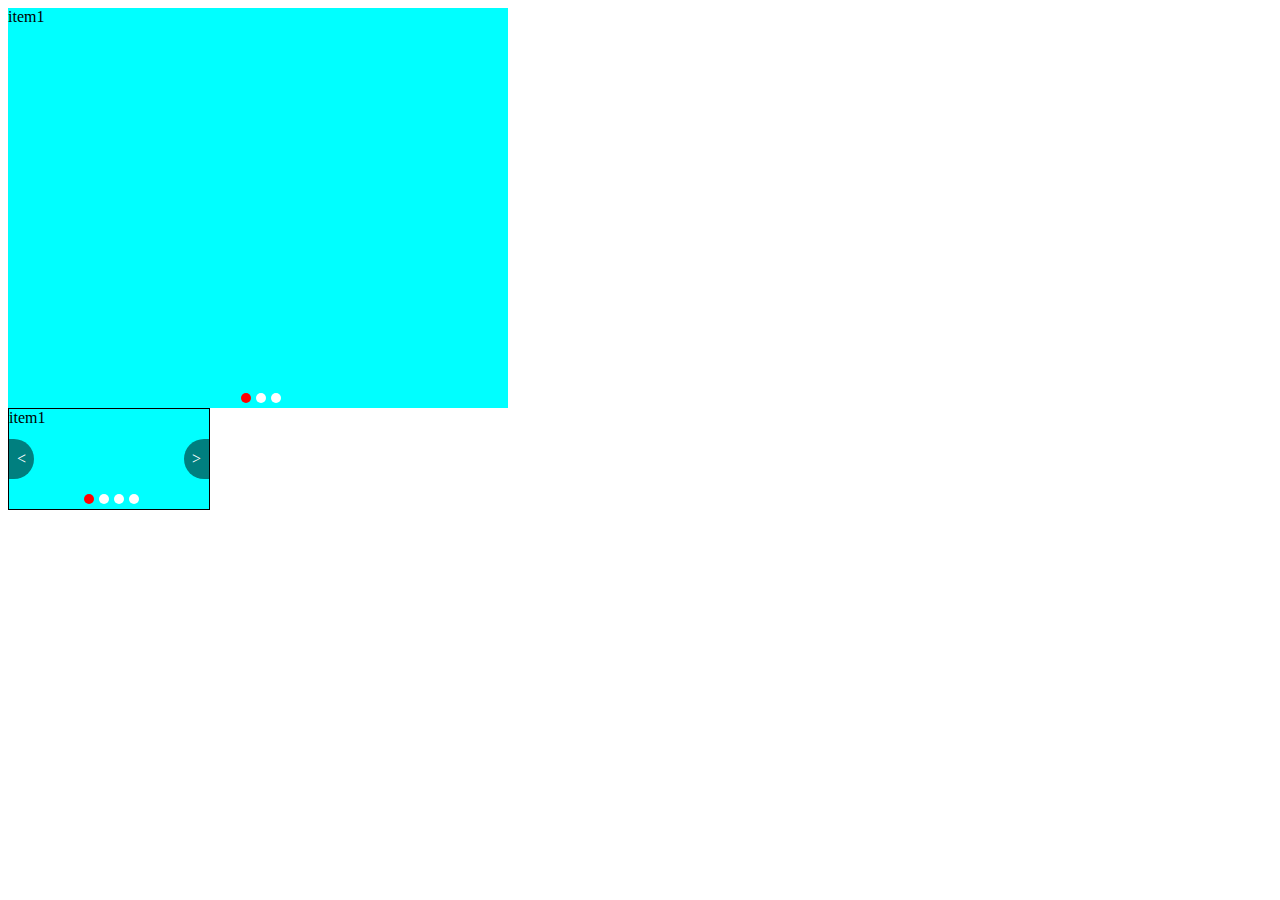
<file: swiper/index.html>
<!DOCTYPE html>
<html lang="en">
<head>
    <meta charset="UTF-8">
    <meta name="viewport" content="width=device-width, initial-scale=1.0">
    <title>轮播图</title>
    <link rel="stylesheet" href="./index.css">
    <style>
        .item{
            width: 100%;
            height: 100%;
        }
        .item1 {
            background-color: aqua;
        }
        .item2 {
            background-color: salmon;
        }
        .item3 {
            background-color: seagreen;
        }

        .item4 {
            background-color: seashell;
        }
        .demo {
            width: 200px;
            height: 100px;
            border: 1px solid #000;
        }
    </style>
</head>
<body>
    <!-- 
        封装： 高内聚低耦合
        把相同的部分拿到封装的方法当中  不同的地方拿出来作为参数传递
        1. 轮播图的内容不同（可能是图片可能是多张图片可能是dom元素）  统一处理成dom元素列表   list
        2. 轮播图的大小  width  height
        3. 动画效果不同   type : fade / animate
        4. 是否显示左右按钮   showChangeBtn
        5. 动画自动轮播时间   autoTime
        6. 是否显示小圆点    showSpotBtn
        7. 是否自动轮播      isAuto 
     -->
     <div class="wrapper">
        <div class="img-list">
            <div class="item item1">item1</div>
            <div class="item item2">item2</div>
            <div class="item item3">item3</div>
        </div>
     </div>
     <div class="demo">
         <div class="list">
             <div class="item item1">item1</div>
             <div class="item item2">item2</div>
             <div class="item item3">item3</div>
             <div class="item item4">item4</div>
         </div>
     </div>
     <script src="../js/jquery-3.3.1.js"></script>
     <script src="./index.js"></script>
     <script>
         $('.wrapper').swiper({
            list: $('.img-list > .item'),
            width: 500,
            height: 400,
            type: 'fade',
            showChangeBtn: false,
            autoTime: 3000,
            showSpotBtn: true,
            isAuto: true,
         })
         $('.demo').swiper({
            width: 200,
            height: 100,
            list: $('.list>.item'),
            type: 'animate'
         })
     </script>
</body>
</html>
</file>
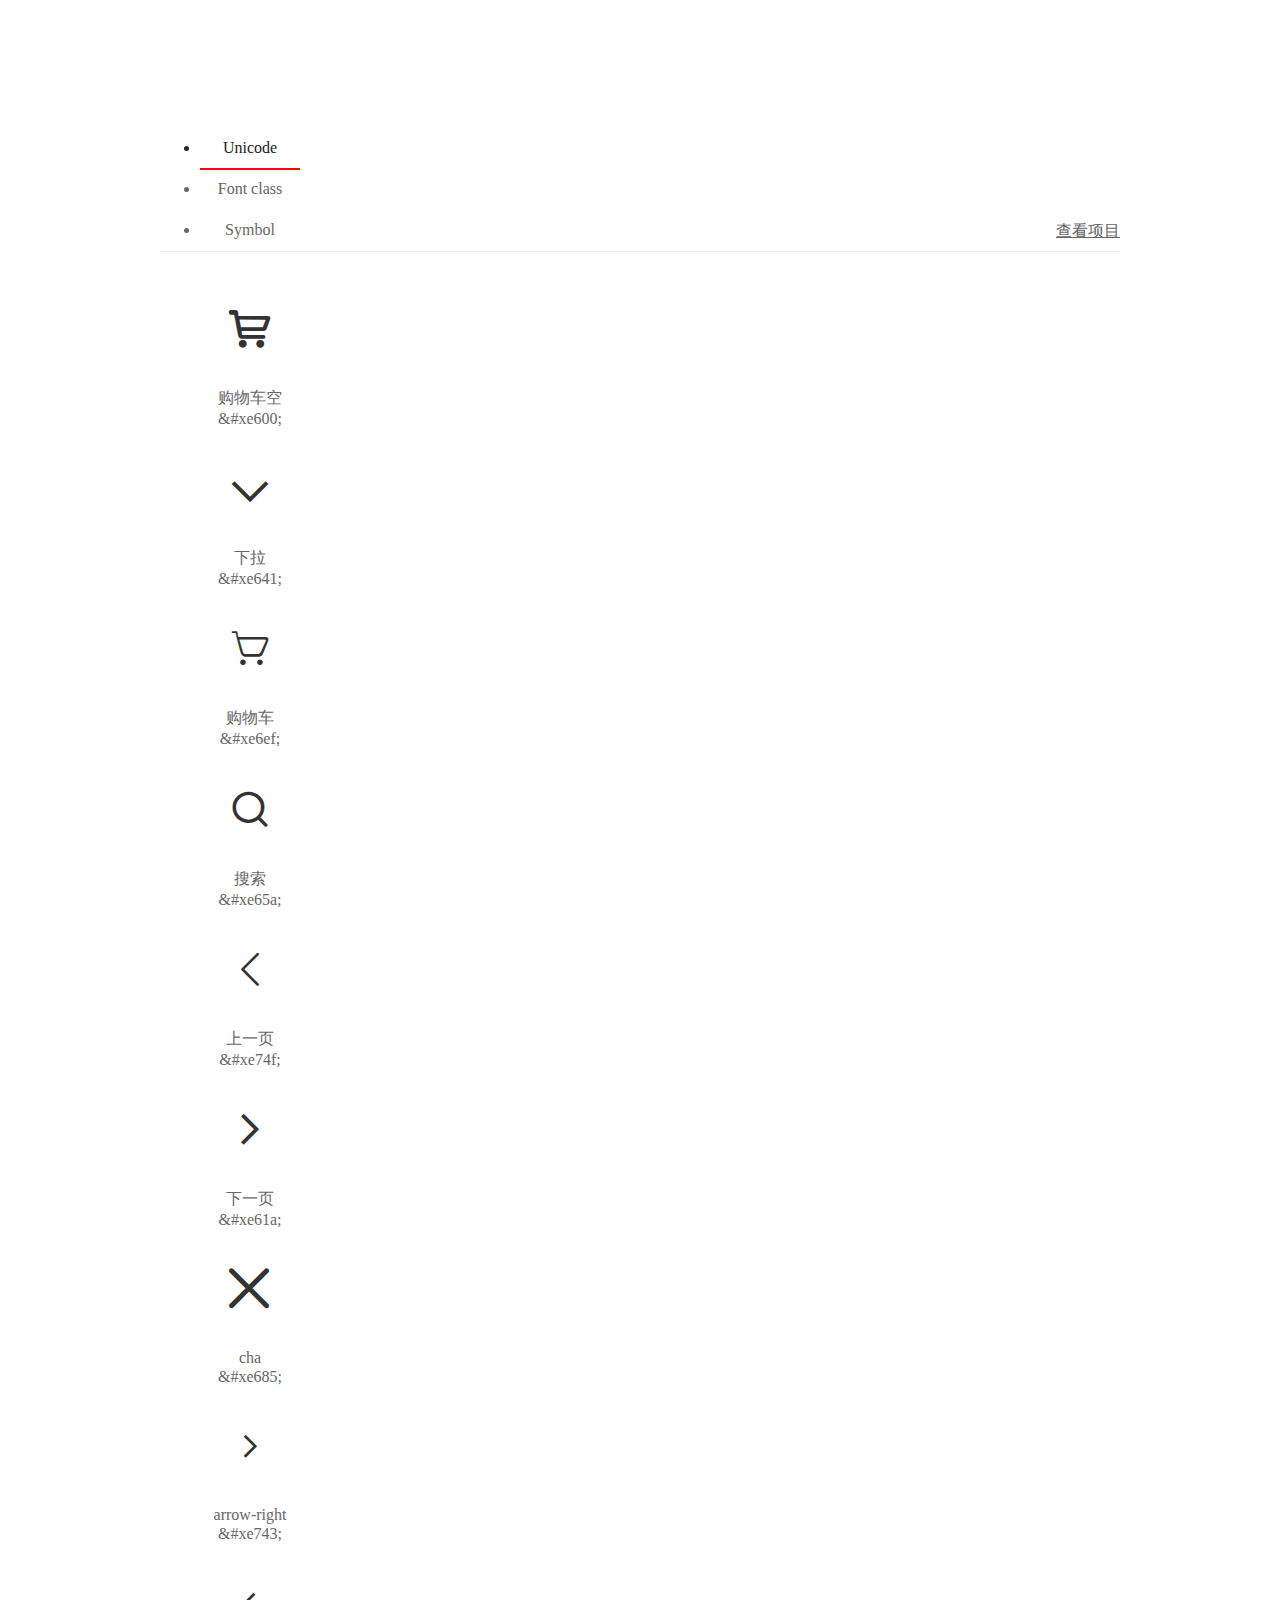
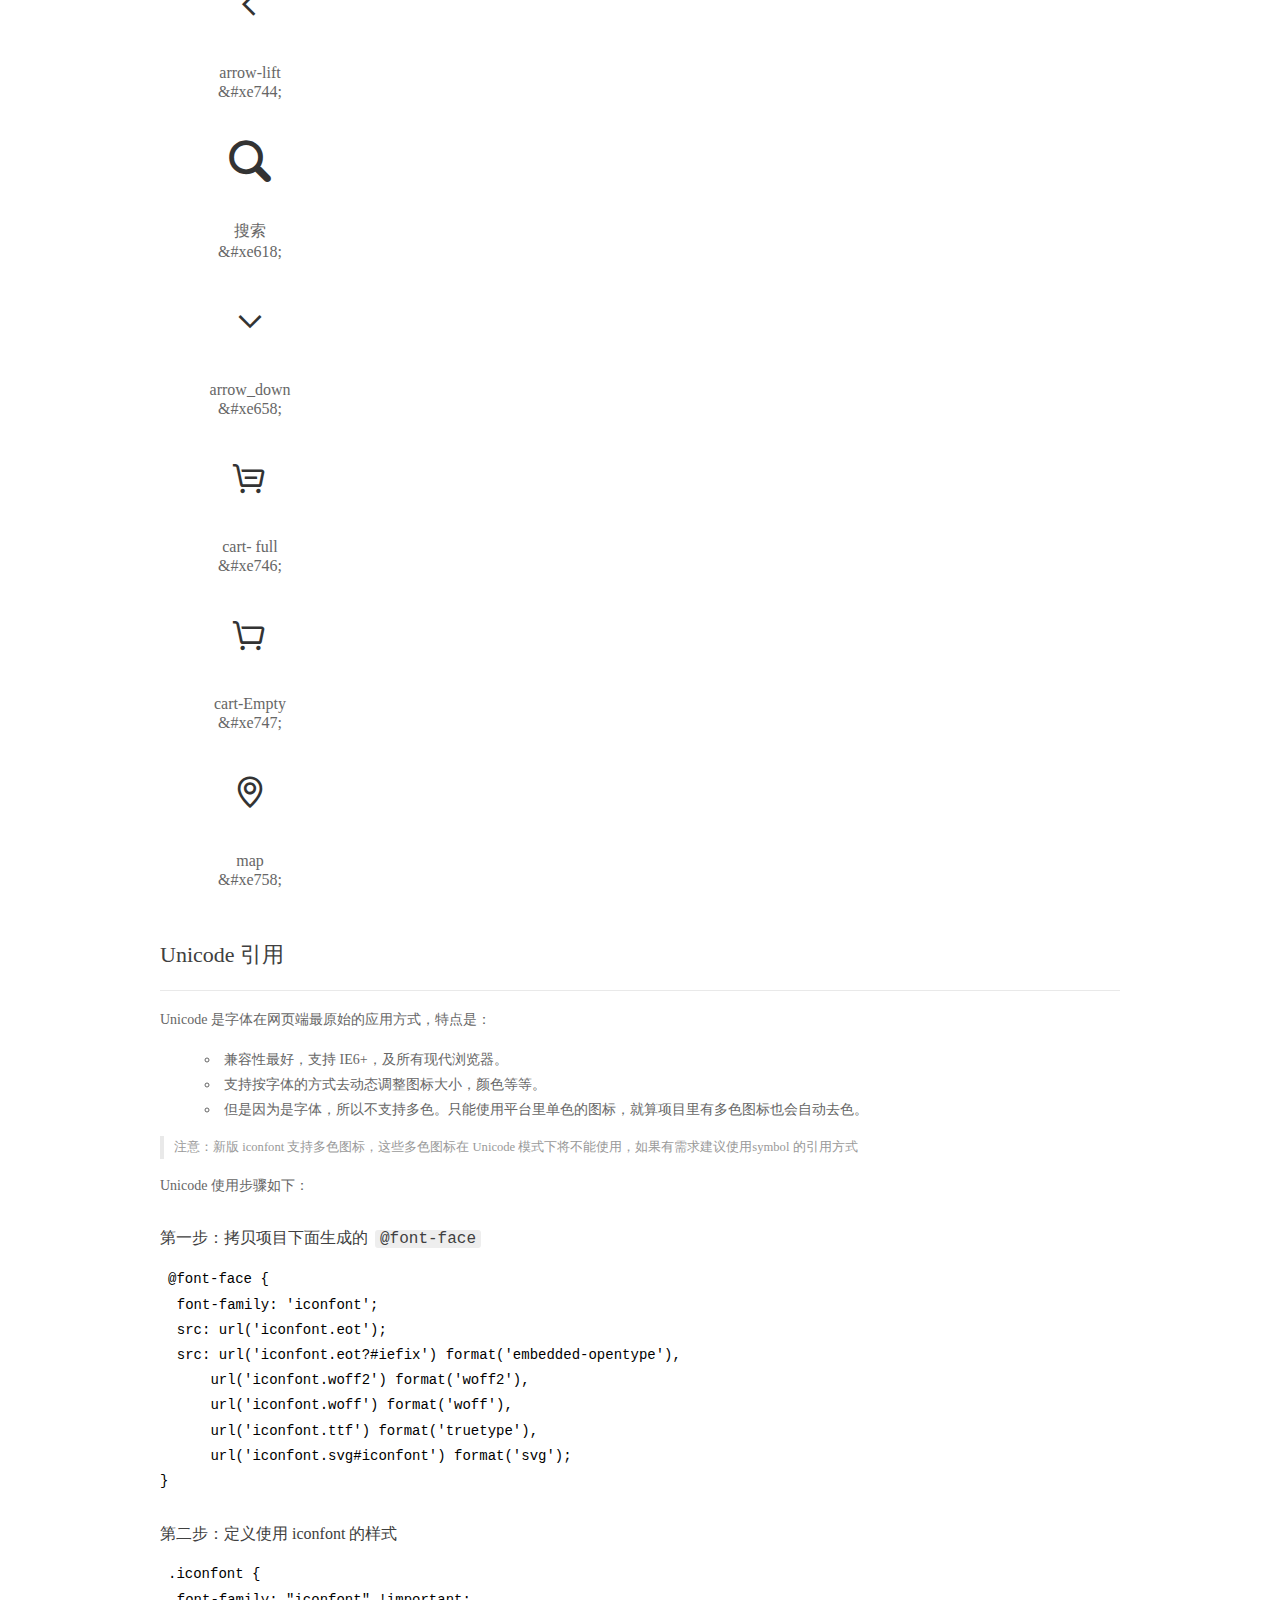
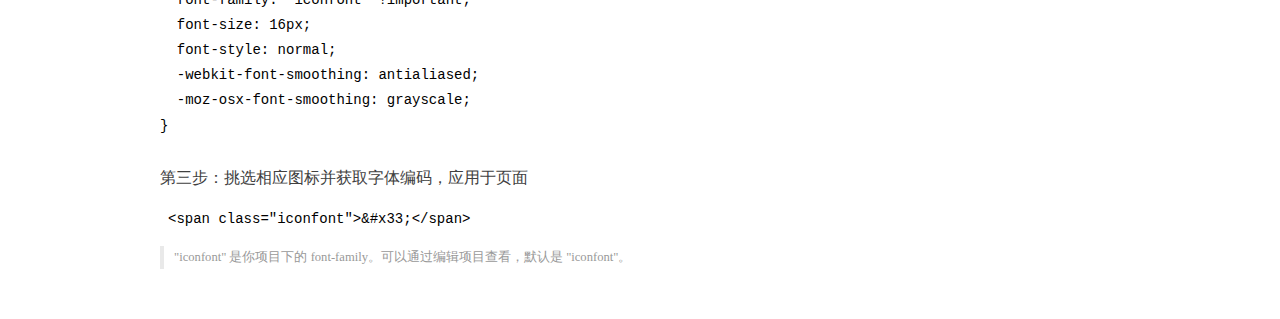
<file: css/font/demo_index.html>
<!DOCTYPE html>
<html>
<head>
  <meta charset="utf-8"/>
  <title>IconFont Demo</title>
  <link rel="shortcut icon" href="https://gtms04.alicdn.com/tps/i4/TB1_oz6GVXXXXaFXpXXJDFnIXXX-64-64.ico" type="image/x-icon"/>
  <link rel="stylesheet" href="https://g.alicdn.com/thx/cube/1.3.2/cube.min.css">
  <link rel="stylesheet" href="demo.css">
  <link rel="stylesheet" href="iconfont.css">
  <script src="iconfont.js"></script>
  <!-- jQuery -->
  <script src="https://a1.alicdn.com/oss/uploads/2018/12/26/7bfddb60-08e8-11e9-9b04-53e73bb6408b.js"></script>
  <!-- 代码高亮 -->
  <script src="https://a1.alicdn.com/oss/uploads/2018/12/26/a3f714d0-08e6-11e9-8a15-ebf944d7534c.js"></script>
</head>
<body>
  <div class="main">
    <h1 class="logo"><a href="https://www.iconfont.cn/" title="iconfont 首页" target="_blank">&#xe86b;</a></h1>
    <div class="nav-tabs">
      <ul id="tabs" class="dib-box">
        <li class="dib active"><span>Unicode</span></li>
        <li class="dib"><span>Font class</span></li>
        <li class="dib"><span>Symbol</span></li>
      </ul>
      
      <a href="https://www.iconfont.cn/manage/index?manage_type=myprojects&projectId=1568466" target="_blank" class="nav-more">查看项目</a>
      
    </div>
    <div class="tab-container">
      <div class="content unicode" style="display: block;">
          <ul class="icon_lists dib-box">
          
            <li class="dib">
              <span class="icon iconfont">&#xe600;</span>
                <div class="name">购物车空</div>
                <div class="code-name">&amp;#xe600;</div>
              </li>
          
            <li class="dib">
              <span class="icon iconfont">&#xe641;</span>
                <div class="name">下拉</div>
                <div class="code-name">&amp;#xe641;</div>
              </li>
          
            <li class="dib">
              <span class="icon iconfont">&#xe6ef;</span>
                <div class="name">购物车</div>
                <div class="code-name">&amp;#xe6ef;</div>
              </li>
          
            <li class="dib">
              <span class="icon iconfont">&#xe65a;</span>
                <div class="name">搜索</div>
                <div class="code-name">&amp;#xe65a;</div>
              </li>
          
            <li class="dib">
              <span class="icon iconfont">&#xe74f;</span>
                <div class="name">上一页</div>
                <div class="code-name">&amp;#xe74f;</div>
              </li>
          
            <li class="dib">
              <span class="icon iconfont">&#xe61a;</span>
                <div class="name">下一页</div>
                <div class="code-name">&amp;#xe61a;</div>
              </li>
          
            <li class="dib">
              <span class="icon iconfont">&#xe685;</span>
                <div class="name">cha</div>
                <div class="code-name">&amp;#xe685;</div>
              </li>
          
            <li class="dib">
              <span class="icon iconfont">&#xe743;</span>
                <div class="name">arrow-right</div>
                <div class="code-name">&amp;#xe743;</div>
              </li>
          
            <li class="dib">
              <span class="icon iconfont">&#xe744;</span>
                <div class="name">arrow-lift</div>
                <div class="code-name">&amp;#xe744;</div>
              </li>
          
            <li class="dib">
              <span class="icon iconfont">&#xe618;</span>
                <div class="name">搜索</div>
                <div class="code-name">&amp;#xe618;</div>
              </li>
          
            <li class="dib">
              <span class="icon iconfont">&#xe658;</span>
                <div class="name">arrow_down</div>
                <div class="code-name">&amp;#xe658;</div>
              </li>
          
            <li class="dib">
              <span class="icon iconfont">&#xe746;</span>
                <div class="name">cart- full</div>
                <div class="code-name">&amp;#xe746;</div>
              </li>
          
            <li class="dib">
              <span class="icon iconfont">&#xe747;</span>
                <div class="name">cart-Empty</div>
                <div class="code-name">&amp;#xe747;</div>
              </li>
          
            <li class="dib">
              <span class="icon iconfont">&#xe758;</span>
                <div class="name">map</div>
                <div class="code-name">&amp;#xe758;</div>
              </li>
          
          </ul>
          <div class="article markdown">
          <h2 id="unicode-">Unicode 引用</h2>
          <hr>

          <p>Unicode 是字体在网页端最原始的应用方式，特点是：</p>
          <ul>
            <li>兼容性最好，支持 IE6+，及所有现代浏览器。</li>
            <li>支持按字体的方式去动态调整图标大小，颜色等等。</li>
            <li>但是因为是字体，所以不支持多色。只能使用平台里单色的图标，就算项目里有多色图标也会自动去色。</li>
          </ul>
          <blockquote>
            <p>注意：新版 iconfont 支持多色图标，这些多色图标在 Unicode 模式下将不能使用，如果有需求建议使用symbol 的引用方式</p>
          </blockquote>
          <p>Unicode 使用步骤如下：</p>
          <h3 id="-font-face">第一步：拷贝项目下面生成的 <code>@font-face</code></h3>
<pre><code class="language-css"
>@font-face {
  font-family: 'iconfont';
  src: url('iconfont.eot');
  src: url('iconfont.eot?#iefix') format('embedded-opentype'),
      url('iconfont.woff2') format('woff2'),
      url('iconfont.woff') format('woff'),
      url('iconfont.ttf') format('truetype'),
      url('iconfont.svg#iconfont') format('svg');
}
</code></pre>
          <h3 id="-iconfont-">第二步：定义使用 iconfont 的样式</h3>
<pre><code class="language-css"
>.iconfont {
  font-family: "iconfont" !important;
  font-size: 16px;
  font-style: normal;
  -webkit-font-smoothing: antialiased;
  -moz-osx-font-smoothing: grayscale;
}
</code></pre>
          <h3 id="-">第三步：挑选相应图标并获取字体编码，应用于页面</h3>
<pre>
<code class="language-html"
>&lt;span class="iconfont"&gt;&amp;#x33;&lt;/span&gt;
</code></pre>
          <blockquote>
            <p>"iconfont" 是你项目下的 font-family。可以通过编辑项目查看，默认是 "iconfont"。</p>
          </blockquote>
          </div>
      </div>
      <div class="content font-class">
        <ul class="icon_lists dib-box">
          
          <li class="dib">
            <span class="icon iconfont icon-gouwuchekong"></span>
            <div class="name">
              购物车空
            </div>
            <div class="code-name">.icon-gouwuchekong
            </div>
          </li>
          
          <li class="dib">
            <span class="icon iconfont icon-xiala"></span>
            <div class="name">
              下拉
            </div>
            <div class="code-name">.icon-xiala
            </div>
          </li>
          
          <li class="dib">
            <span class="icon iconfont icon-gouwuche"></span>
            <div class="name">
              购物车
            </div>
            <div class="code-name">.icon-gouwuche
            </div>
          </li>
          
          <li class="dib">
            <span class="icon iconfont icon-sousuo1"></span>
            <div class="name">
              搜索
            </div>
            <div class="code-name">.icon-sousuo1
            </div>
          </li>
          
          <li class="dib">
            <span class="icon iconfont icon-shangyiye"></span>
            <div class="name">
              上一页
            </div>
            <div class="code-name">.icon-shangyiye
            </div>
          </li>
          
          <li class="dib">
            <span class="icon iconfont icon-next"></span>
            <div class="name">
              下一页
            </div>
            <div class="code-name">.icon-next
            </div>
          </li>
          
          <li class="dib">
            <span class="icon iconfont icon-cha"></span>
            <div class="name">
              cha
            </div>
            <div class="code-name">.icon-cha
            </div>
          </li>
          
          <li class="dib">
            <span class="icon iconfont icon-arrow-right"></span>
            <div class="name">
              arrow-right
            </div>
            <div class="code-name">.icon-arrow-right
            </div>
          </li>
          
          <li class="dib">
            <span class="icon iconfont icon-arrow-lift"></span>
            <div class="name">
              arrow-lift
            </div>
            <div class="code-name">.icon-arrow-lift
            </div>
          </li>
          
          <li class="dib">
            <span class="icon iconfont icon-sousuo"></span>
            <div class="name">
              搜索
            </div>
            <div class="code-name">.icon-sousuo
            </div>
          </li>
          
          <li class="dib">
            <span class="icon iconfont icon-icon-test"></span>
            <div class="name">
              arrow_down
            </div>
            <div class="code-name">.icon-icon-test
            </div>
          </li>
          
          <li class="dib">
            <span class="icon iconfont icon-cart-full"></span>
            <div class="name">
              cart- full
            </div>
            <div class="code-name">.icon-cart-full
            </div>
          </li>
          
          <li class="dib">
            <span class="icon iconfont icon-cart-Empty"></span>
            <div class="name">
              cart-Empty
            </div>
            <div class="code-name">.icon-cart-Empty
            </div>
          </li>
          
          <li class="dib">
            <span class="icon iconfont icon-map"></span>
            <div class="name">
              map
            </div>
            <div class="code-name">.icon-map
            </div>
          </li>
          
        </ul>
        <div class="article markdown">
        <h2 id="font-class-">font-class 引用</h2>
        <hr>

        <p>font-class 是 Unicode 使用方式的一种变种，主要是解决 Unicode 书写不直观，语意不明确的问题。</p>
        <p>与 Unicode 使用方式相比，具有如下特点：</p>
        <ul>
          <li>兼容性良好，支持 IE8+，及所有现代浏览器。</li>
          <li>相比于 Unicode 语意明确，书写更直观。可以很容易分辨这个 icon 是什么。</li>
          <li>因为使用 class 来定义图标，所以当要替换图标时，只需要修改 class 里面的 Unicode 引用。</li>
          <li>不过因为本质上还是使用的字体，所以多色图标还是不支持的。</li>
        </ul>
        <p>使用步骤如下：</p>
        <h3 id="-fontclass-">第一步：引入项目下面生成的 fontclass 代码：</h3>
<pre><code class="language-html">&lt;link rel="stylesheet" href="./iconfont.css"&gt;
</code></pre>
        <h3 id="-">第二步：挑选相应图标并获取类名，应用于页面：</h3>
<pre><code class="language-html">&lt;span class="iconfont icon-xxx"&gt;&lt;/span&gt;
</code></pre>
        <blockquote>
          <p>"
            iconfont" 是你项目下的 font-family。可以通过编辑项目查看，默认是 "iconfont"。</p>
        </blockquote>
      </div>
      </div>
      <div class="content symbol">
          <ul class="icon_lists dib-box">
          
            <li class="dib">
                <svg class="icon svg-icon" aria-hidden="true">
                  <use xlink:href="#icon-gouwuchekong"></use>
                </svg>
                <div class="name">购物车空</div>
                <div class="code-name">#icon-gouwuchekong</div>
            </li>
          
            <li class="dib">
                <svg class="icon svg-icon" aria-hidden="true">
                  <use xlink:href="#icon-xiala"></use>
                </svg>
                <div class="name">下拉</div>
                <div class="code-name">#icon-xiala</div>
            </li>
          
            <li class="dib">
                <svg class="icon svg-icon" aria-hidden="true">
                  <use xlink:href="#icon-gouwuche"></use>
                </svg>
                <div class="name">购物车</div>
                <div class="code-name">#icon-gouwuche</div>
            </li>
          
            <li class="dib">
                <svg class="icon svg-icon" aria-hidden="true">
                  <use xlink:href="#icon-sousuo1"></use>
                </svg>
                <div class="name">搜索</div>
                <div class="code-name">#icon-sousuo1</div>
            </li>
          
            <li class="dib">
                <svg class="icon svg-icon" aria-hidden="true">
                  <use xlink:href="#icon-shangyiye"></use>
                </svg>
                <div class="name">上一页</div>
                <div class="code-name">#icon-shangyiye</div>
            </li>
          
            <li class="dib">
                <svg class="icon svg-icon" aria-hidden="true">
                  <use xlink:href="#icon-next"></use>
                </svg>
                <div class="name">下一页</div>
                <div class="code-name">#icon-next</div>
            </li>
          
            <li class="dib">
                <svg class="icon svg-icon" aria-hidden="true">
                  <use xlink:href="#icon-cha"></use>
                </svg>
                <div class="name">cha</div>
                <div class="code-name">#icon-cha</div>
            </li>
          
            <li class="dib">
                <svg class="icon svg-icon" aria-hidden="true">
                  <use xlink:href="#icon-arrow-right"></use>
                </svg>
                <div class="name">arrow-right</div>
                <div class="code-name">#icon-arrow-right</div>
            </li>
          
            <li class="dib">
                <svg class="icon svg-icon" aria-hidden="true">
                  <use xlink:href="#icon-arrow-lift"></use>
                </svg>
                <div class="name">arrow-lift</div>
                <div class="code-name">#icon-arrow-lift</div>
            </li>
          
            <li class="dib">
                <svg class="icon svg-icon" aria-hidden="true">
                  <use xlink:href="#icon-sousuo"></use>
                </svg>
                <div class="name">搜索</div>
                <div class="code-name">#icon-sousuo</div>
            </li>
          
            <li class="dib">
                <svg class="icon svg-icon" aria-hidden="true">
                  <use xlink:href="#icon-icon-test"></use>
                </svg>
                <div class="name">arrow_down</div>
                <div class="code-name">#icon-icon-test</div>
            </li>
          
            <li class="dib">
                <svg class="icon svg-icon" aria-hidden="true">
                  <use xlink:href="#icon-cart-full"></use>
                </svg>
                <div class="name">cart- full</div>
                <div class="code-name">#icon-cart-full</div>
            </li>
          
            <li class="dib">
                <svg class="icon svg-icon" aria-hidden="true">
                  <use xlink:href="#icon-cart-Empty"></use>
                </svg>
                <div class="name">cart-Empty</div>
                <div class="code-name">#icon-cart-Empty</div>
            </li>
          
            <li class="dib">
                <svg class="icon svg-icon" aria-hidden="true">
                  <use xlink:href="#icon-map"></use>
                </svg>
                <div class="name">map</div>
                <div class="code-name">#icon-map</div>
            </li>
          
          </ul>
          <div class="article markdown">
          <h2 id="symbol-">Symbol 引用</h2>
          <hr>

          <p>这是一种全新的使用方式，应该说这才是未来的主流，也是平台目前推荐的用法。相关介绍可以参考这篇<a href="">文章</a>
            这种用法其实是做了一个 SVG 的集合，与另外两种相比具有如下特点：</p>
          <ul>
            <li>支持多色图标了，不再受单色限制。</li>
            <li>通过一些技巧，支持像字体那样，通过 <code>font-size</code>, <code>color</code> 来调整样式。</li>
            <li>兼容性较差，支持 IE9+，及现代浏览器。</li>
            <li>浏览器渲染 SVG 的性能一般，还不如 png。</li>
          </ul>
          <p>使用步骤如下：</p>
          <h3 id="-symbol-">第一步：引入项目下面生成的 symbol 代码：</h3>
<pre><code class="language-html">&lt;script src="./iconfont.js"&gt;&lt;/script&gt;
</code></pre>
          <h3 id="-css-">第二步：加入通用 CSS 代码（引入一次就行）：</h3>
<pre><code class="language-html">&lt;style&gt;
.icon {
  width: 1em;
  height: 1em;
  vertical-align: -0.15em;
  fill: currentColor;
  overflow: hidden;
}
&lt;/style&gt;
</code></pre>
          <h3 id="-">第三步：挑选相应图标并获取类名，应用于页面：</h3>
<pre><code class="language-html">&lt;svg class="icon" aria-hidden="true"&gt;
  &lt;use xlink:href="#icon-xxx"&gt;&lt;/use&gt;
&lt;/svg&gt;
</code></pre>
          </div>
      </div>

    </div>
  </div>
  <script>
  $(document).ready(function () {
      $('.tab-container .content:first').show()

      $('#tabs li').click(function (e) {
        var tabContent = $('.tab-container .content')
        var index = $(this).index()

        if ($(this).hasClass('active')) {
          return
        } else {
          $('#tabs li').removeClass('active')
          $(this).addClass('active')

          tabContent.hide().eq(index).fadeIn()
        }
      })
    })
  </script>
</body>
</html>
</file>
<file: css/font/demo.css>
/* Logo 字体 */
@font-face {
  font-family: "iconfont logo";
  src: url('https://at.alicdn.com/t/font_985780_km7mi63cihi.eot?t=1545807318834');
  src: url('https://at.alicdn.com/t/font_985780_km7mi63cihi.eot?t=1545807318834#iefix') format('embedded-opentype'),
    url('https://at.alicdn.com/t/font_985780_km7mi63cihi.woff?t=1545807318834') format('woff'),
    url('https://at.alicdn.com/t/font_985780_km7mi63cihi.ttf?t=1545807318834') format('truetype'),
    url('https://at.alicdn.com/t/font_985780_km7mi63cihi.svg?t=1545807318834#iconfont') format('svg');
}

.logo {
  font-family: "iconfont logo";
  font-size: 160px;
  font-style: normal;
  -webkit-font-smoothing: antialiased;
  -moz-osx-font-smoothing: grayscale;
}

/* tabs */
.nav-tabs {
  position: relative;
}

.nav-tabs .nav-more {
  position: absolute;
  right: 0;
  bottom: 0;
  height: 42px;
  line-height: 42px;
  color: #666;
}

#tabs {
  border-bottom: 1px solid #eee;
}

#tabs li {
  cursor: pointer;
  width: 100px;
  height: 40px;
  line-height: 40px;
  text-align: center;
  font-size: 16px;
  border-bottom: 2px solid transparent;
  position: relative;
  z-index: 1;
  margin-bottom: -1px;
  color: #666;
}


#tabs .active {
  border-bottom-color: #f00;
  color: #222;
}

.tab-container .content {
  display: none;
}

/* 页面布局 */
.main {
  padding: 30px 100px;
  width: 960px;
  margin: 0 auto;
}

.main .logo {
  color: #333;
  text-align: left;
  margin-bottom: 30px;
  line-height: 1;
  height: 110px;
  margin-top: -50px;
  overflow: hidden;
  *zoom: 1;
}

.main .logo a {
  font-size: 160px;
  color: #333;
}

.helps {
  margin-top: 40px;
}

.helps pre {
  padding: 20px;
  margin: 10px 0;
  border: solid 1px #e7e1cd;
  background-color: #fffdef;
  overflow: auto;
}

.icon_lists {
  width: 100% !important;
  overflow: hidden;
  *zoom: 1;
}

.icon_lists li {
  width: 100px;
  margin-bottom: 10px;
  margin-right: 20px;
  text-align: center;
  list-style: none !important;
  cursor: default;
}

.icon_lists li .code-name {
  line-height: 1.2;
}

.icon_lists .icon {
  display: block;
  height: 100px;
  line-height: 100px;
  font-size: 42px;
  margin: 10px auto;
  color: #333;
  -webkit-transition: font-size 0.25s linear, width 0.25s linear;
  -moz-transition: font-size 0.25s linear, width 0.25s linear;
  transition: font-size 0.25s linear, width 0.25s linear;
}

.icon_lists .icon:hover {
  font-size: 100px;
}

.icon_lists .svg-icon {
  /* 通过设置 font-size 来改变图标大小 */
  width: 1em;
  /* 图标和文字相邻时，垂直对齐 */
  vertical-align: -0.15em;
  /* 通过设置 color 来改变 SVG 的颜色/fill */
  fill: currentColor;
  /* path 和 stroke 溢出 viewBox 部分在 IE 下会显示
      normalize.css 中也包含这行 */
  overflow: hidden;
}

.icon_lists li .name,
.icon_lists li .code-name {
  color: #666;
}

/* markdown 样式 */
.markdown {
  color: #666;
  font-size: 14px;
  line-height: 1.8;
}

.highlight {
  line-height: 1.5;
}

.markdown img {
  vertical-align: middle;
  max-width: 100%;
}

.markdown h1 {
  color: #404040;
  font-weight: 500;
  line-height: 40px;
  margin-bottom: 24px;
}

.markdown h2,
.markdown h3,
.markdown h4,
.markdown h5,
.markdown h6 {
  color: #404040;
  margin: 1.6em 0 0.6em 0;
  font-weight: 500;
  clear: both;
}

.markdown h1 {
  font-size: 28px;
}

.markdown h2 {
  font-size: 22px;
}

.markdown h3 {
  font-size: 16px;
}

.markdown h4 {
  font-size: 14px;
}

.markdown h5 {
  font-size: 12px;
}

.markdown h6 {
  font-size: 12px;
}

.markdown hr {
  height: 1px;
  border: 0;
  background: #e9e9e9;
  margin: 16px 0;
  clear: both;
}

.markdown p {
  margin: 1em 0;
}

.markdown>p,
.markdown>blockquote,
.markdown>.highlight,
.markdown>ol,
.markdown>ul {
  width: 80%;
}

.markdown ul>li {
  list-style: circle;
}

.markdown>ul li,
.markdown blockquote ul>li {
  margin-left: 20px;
  padding-left: 4px;
}

.markdown>ul li p,
.markdown>ol li p {
  margin: 0.6em 0;
}

.markdown ol>li {
  list-style: decimal;
}

.markdown>ol li,
.markdown blockquote ol>li {
  margin-left: 20px;
  padding-left: 4px;
}

.markdown code {
  margin: 0 3px;
  padding: 0 5px;
  background: #eee;
  border-radius: 3px;
}

.markdown strong,
.markdown b {
  font-weight: 600;
}

.markdown>table {
  border-collapse: collapse;
  border-spacing: 0px;
  empty-cells: show;
  border: 1px solid #e9e9e9;
  width: 95%;
  margin-bottom: 24px;
}

.markdown>table th {
  white-space: nowrap;
  color: #333;
  font-weight: 600;
}

.markdown>table th,
.markdown>table td {
  border: 1px solid #e9e9e9;
  padding: 8px 16px;
  text-align: left;
}

.markdown>table th {
  background: #F7F7F7;
}

.markdown blockquote {
  font-size: 90%;
  color: #999;
  border-left: 4px solid #e9e9e9;
  padding-left: 0.8em;
  margin: 1em 0;
}

.markdown blockquote p {
  margin: 0;
}

.markdown .anchor {
  opacity: 0;
  transition: opacity 0.3s ease;
  margin-left: 8px;
}

.markdown .waiting {
  color: #ccc;
}

.markdown h1:hover .anchor,
.markdown h2:hover .anchor,
.markdown h3:hover .anchor,
.markdown h4:hover .anchor,
.markdown h5:hover .anchor,
.markdown h6:hover .anchor {
  opacity: 1;
  display: inline-block;
}

.markdown>br,
.markdown>p>br {
  clear: both;
}


.hljs {
  display: block;
  background: white;
  padding: 0.5em;
  color: #333333;
  overflow-x: auto;
}

.hljs-comment,
.hljs-meta {
  color: #969896;
}

.hljs-string,
.hljs-variable,
.hljs-template-variable,
.hljs-strong,
.hljs-emphasis,
.hljs-quote {
  color: #df5000;
}

.hljs-keyword,
.hljs-selector-tag,
.hljs-type {
  color: #a71d5d;
}

.hljs-literal,
.hljs-symbol,
.hljs-bullet,
.hljs-attribute {
  color: #0086b3;
}

.hljs-section,
.hljs-name {
  color: #63a35c;
}

.hljs-tag {
  color: #333333;
}

.hljs-title,
.hljs-attr,
.hljs-selector-id,
.hljs-selector-class,
.hljs-selector-attr,
.hljs-selector-pseudo {
  color: #795da3;
}

.hljs-addition {
  color: #55a532;
  background-color: #eaffea;
}

.hljs-deletion {
  color: #bd2c00;
  background-color: #ffecec;
}

.hljs-link {
  text-decoration: underline;
}

/* 代码高亮 */
/* PrismJS 1.15.0
https://prismjs.com/download.html#themes=prism&languages=markup+css+clike+javascript */
/**
 * prism.js default theme for JavaScript, CSS and HTML
 * Based on dabblet (http://dabblet.com)
 * @author Lea Verou
 */
code[class*="language-"],
pre[class*="language-"] {
  color: black;
  background: none;
  text-shadow: 0 1px white;
  font-family: Consolas, Monaco, 'Andale Mono', 'Ubuntu Mono', monospace;
  text-align: left;
  white-space: pre;
  word-spacing: normal;
  word-break: normal;
  word-wrap: normal;
  line-height: 1.5;

  -moz-tab-size: 4;
  -o-tab-size: 4;
  tab-size: 4;

  -webkit-hyphens: none;
  -moz-hyphens: none;
  -ms-hyphens: none;
  hyphens: none;
}

pre[class*="language-"]::-moz-selection,
pre[class*="language-"] ::-moz-selection,
code[class*="language-"]::-moz-selection,
code[class*="language-"] ::-moz-selection {
  text-shadow: none;
  background: #b3d4fc;
}

pre[class*="language-"]::selection,
pre[class*="language-"] ::selection,
code[class*="language-"]::selection,
code[class*="language-"] ::selection {
  text-shadow: none;
  background: #b3d4fc;
}

@media print {

  code[class*="language-"],
  pre[class*="language-"] {
    text-shadow: none;
  }
}

/* Code blocks */
pre[class*="language-"] {
  padding: 1em;
  margin: .5em 0;
  overflow: auto;
}

:not(pre)>code[class*="language-"],
pre[class*="language-"] {
  background: #f5f2f0;
}

/* Inline code */
:not(pre)>code[class*="language-"] {
  padding: .1em;
  border-radius: .3em;
  white-space: normal;
}

.token.comment,
.token.prolog,
.token.doctype,
.token.cdata {
  color: slategray;
}

.token.punctuation {
  color: #999;
}

.namespace {
  opacity: .7;
}

.token.property,
.token.tag,
.token.boolean,
.token.number,
.token.constant,
.token.symbol,
.token.deleted {
  color: #905;
}

.token.selector,
.token.attr-name,
.token.string,
.token.char,
.token.builtin,
.token.inserted {
  color: #690;
}

.token.operator,
.token.entity,
.token.url,
.language-css .token.string,
.style .token.string {
  color: #9a6e3a;
  background: hsla(0, 0%, 100%, .5);
}

.token.atrule,
.token.attr-value,
.token.keyword {
  color: #07a;
}

.token.function,
.token.class-name {
  color: #DD4A68;
}

.token.regex,
.token.important,
.token.variable {
  color: #e90;
}

.token.important,
.token.bold {
  font-weight: bold;
}

.token.italic {
  font-style: italic;
}

.token.entity {
  cursor: help;
}
</file>
<file: css/font/iconfont.css>
@font-face {font-family: "iconfont";
  src: url('iconfont.eot?t=1582271171213'); /* IE9 */
  src: url('iconfont.eot?t=1582271171213#iefix') format('embedded-opentype'), /* IE6-IE8 */
  url('[data-uri]') format('woff2'),
  url('iconfont.woff?t=1582271171213') format('woff'),
  url('iconfont.ttf?t=1582271171213') format('truetype'), /* chrome, firefox, opera, Safari, Android, iOS 4.2+ */
  url('iconfont.svg?t=1582271171213#iconfont') format('svg'); /* iOS 4.1- */
}

.iconfont {
  font-family: "iconfont" !important;
  font-size: 16px;
  font-style: normal;
  -webkit-font-smoothing: antialiased;
  -moz-osx-font-smoothing: grayscale;
}

.icon-gouwuchekong:before {
  content: "\e600";
}

.icon-xiala:before {
  content: "\e641";
}

.icon-gouwuche:before {
  content: "\e6ef";
}

.icon-sousuo1:before {
  content: "\e65a";
}

.icon-shangyiye:before {
  content: "\e74f";
}

.icon-next:before {
  content: "\e61a";
}

.icon-cha:before {
  content: "\e685";
}

.icon-arrow-right:before {
  content: "\e743";
}

.icon-arrow-lift:before {
  content: "\e744";
}

.icon-sousuo:before {
  content: "\e618";
}

.icon-icon-test:before {
  content: "\e658";
}

.icon-cart-full:before {
  content: "\e746";
}

.icon-cart-Empty:before {
  content: "\e747";
}

.icon-map:before {
  content: "\e758";
}
</file>
<file: swiper/index.css>
.my-swiper-wrapper > * {
    padding: 0;
    margin: 0;
    list-style: none;
}
.my-swiper-wrapper {
    /* border: 1px solid #000; */
    position: relative;
    overflow: hidden;
}
.my-swiper-wrapper.my-swiper-fade .my-swiper-list  {
    position: relative;
}
.my-swiper-wrapper.my-swiper-fade .my-swiper-list .my-swiper-item {
    position: absolute;
    top: 0;
}
.my-swiper-wrapper.my-swiper-animate .my-swiper-list {
    position: absolute;
}
.my-swiper-wrapper.my-swiper-animate .my-swiper-list  .my-swiper-item{
    float: left;
}
.my-swiper-wrapper .my-swiper-btn {
    width: 25px;
    height: 40px;
    color: #fff;
    background-color: rgba(0, 0, 0, 0.5);
    position: absolute;
    top: 50%;
    margin-top: -20px;
    text-align: center;
    line-height: 40px;
    cursor: pointer;
}
.my-swiper-wrapper .my-swiper-btn.my-swiper-lbtn {
    left: 0;
    border-top-right-radius: 20px;
    border-bottom-right-radius: 20px;
}
.my-swiper-wrapper .my-swiper-btn.my-swiper-rbtn {
    right: 0;
    border-top-left-radius: 20px;
    border-bottom-left-radius: 20px;
}

.my-swiper-wrapper .my-swiper-spots {
    position: absolute;
    bottom: 0;
    height: 20px;
    line-height: 20px;
    text-align: center;
    width: 100%;
}
.my-swiper-wrapper .my-swiper-spots span {
    display: inline-block;
    width: 10px;
    height: 10px;
    border-radius: 50%;
    background-color: #fff;
    margin-left: 5px;
    cursor: pointer;
}
.my-swiper-wrapper .my-swiper-spots span.active {
    background-color: #f00;
}
</file>
